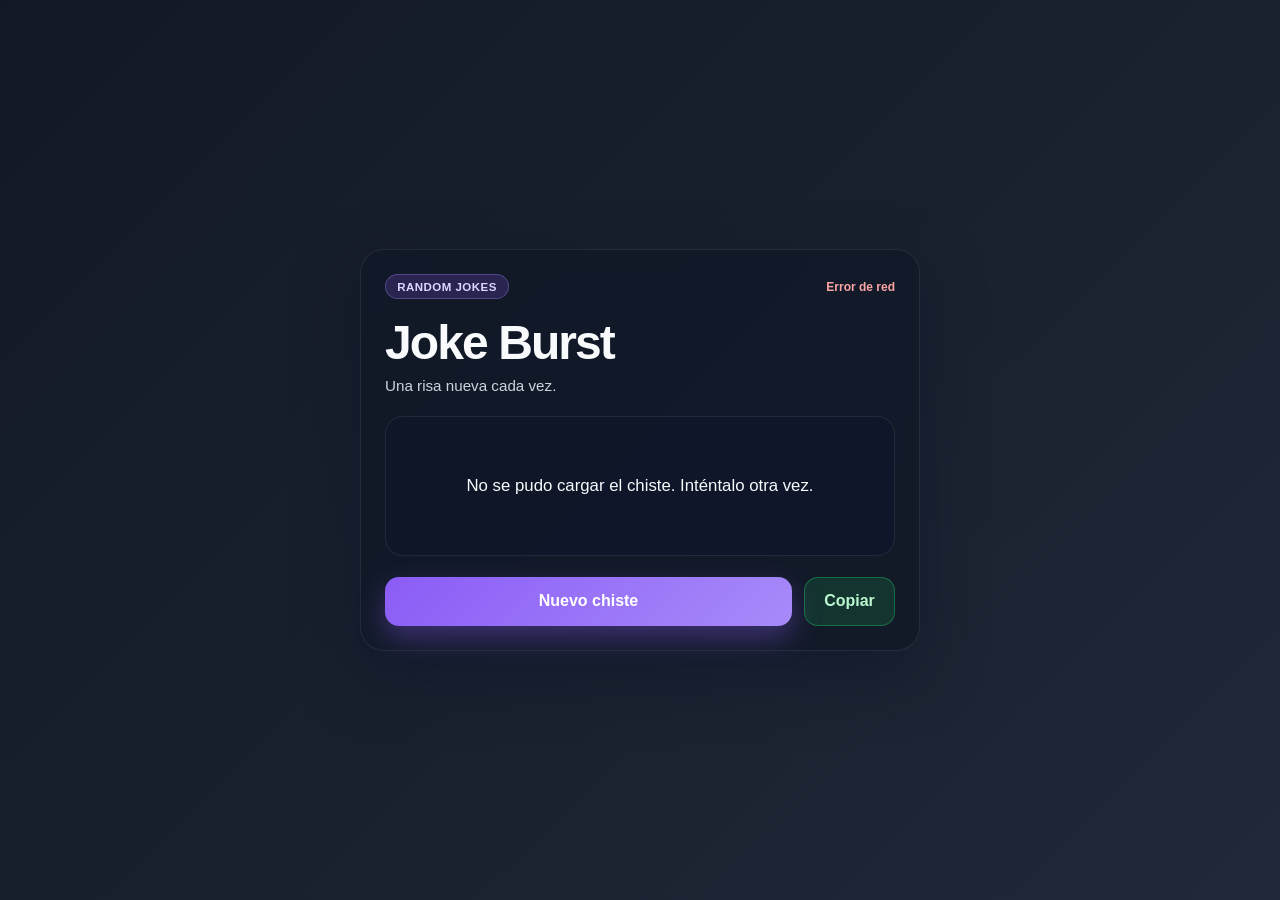
<file: pwa-joke/index.html>
<!DOCTYPE html>
<html lang="es">
  <head>
    <meta charset="UTF-8" />
    <meta name="viewport" content="width=device-width, initial-scale=1.0" />
    <meta name="theme-color" content="#7c3aed" />
    <meta
      name="description"
      content="PWA de generador aleatorio de chistes con API externa."
    />
    <title>Joke Burst</title>
    <link rel="manifest" href="./manifest.webmanifest" />
    <link rel="icon" href="./icons/icon-192.svg" type="image/svg+xml" />
    <link rel="apple-touch-icon" href="./icons/icon-192.svg" />
    <link rel="stylesheet" href="./styles.css" />
  </head>
  <body>
    <main class="app-shell">
      <section class="card">
        <div class="status-row">
          <span class="badge">Random Jokes</span>
          <span id="statusText" class="status">Listo</span>
        </div>

        <h1>Joke Burst</h1>
        <p class="subtitle">Una risa nueva cada vez.</p>

        <div class="joke-box" aria-live="polite">
          <p id="jokeText">Toca el botón para cargar un chiste.</p>
        </div>

        <div class="controls">
          <button id="newJokeBtn" class="primary">Nuevo chiste</button>
          <button id="copyBtn" class="secondary" type="button">Copiar</button>
        </div>

        <button id="installBtn" class="install hidden" type="button">
          Instalar app
        </button>
      </section>
    </main>

    <script src="./app.js"></script>
  </body>
</html>
</file>
<file: pwa-joke/styles.css>
:root {
  --bg-1: #121826;
  --bg-2: #1f2937;
  --card: rgba(17, 24, 39, 0.8);
  --card-border: rgba(255, 255, 255, 0.08);
  --text: #f8fafc;
  --muted: #cbd5e1;
  --primary: #8b5cf6;
  --primary-2: #a78bfa;
  --secondary: #22c55e;
  --warning: #fbbf24;
  --shadow: rgba(15, 23, 42, 0.6);
}

* {
  box-sizing: border-box;
}

html, body {
  margin: 0;
  min-height: 100%;
  font-family: "Segoe UI", Tahoma, Geneva, Verdana, sans-serif;
  background: linear-gradient(135deg, var(--bg-1), var(--bg-2));
  color: var(--text);
}

body {
  min-height: 100vh;
  display: grid;
  place-items: center;
  padding: 1rem;
}

.app-shell {
  width: min(100%, 560px);
}

.card {
  background: var(--card);
  border: 1px solid var(--card-border);
  border-radius: 24px;
  padding: 1.5rem;
  box-shadow: 0 24px 60px var(--shadow);
  backdrop-filter: blur(10px);
}

.status-row {
  display: flex;
  justify-content: space-between;
  align-items: center;
  gap: 0.75rem;
  margin-bottom: 1rem;
}

.badge {
  background: rgba(139, 92, 246, 0.2);
  color: #ddd6fe;
  border: 1px solid rgba(167, 139, 250, 0.35);
  border-radius: 999px;
  padding: 0.35rem 0.7rem;
  font-size: 0.72rem;
  font-weight: 700;
  letter-spacing: 0.04em;
  text-transform: uppercase;
}

.status {
  color: var(--muted);
  font-size: 0.75rem;
  font-weight: 600;
}

h1 {
  margin: 0;
  font-size: clamp(2rem, 5vw, 3rem);
  letter-spacing: -0.04em;
}

.subtitle {
  margin: 0.4rem 0 1.4rem;
  color: var(--muted);
  font-size: 0.95rem;
}

.joke-box {
  min-height: 140px;
  display: flex;
  align-items: center;
  justify-content: center;
  padding: 1.2rem;
  border-radius: 18px;
  background: rgba(15, 23, 42, 0.8);
  border: 1px solid rgba(255, 255, 255, 0.08);
  text-align: center;
  line-height: 1.7;
  font-size: 1.05rem;
  color: var(--text);
}

.controls {
  display: flex;
  gap: 0.75rem;
  margin-top: 1.3rem;
}

button {
  border: none;
  border-radius: 14px;
  padding: 0.9rem 1.2rem;
  font: inherit;
  font-weight: 700;
  cursor: pointer;
  transition: transform 0.15s ease, opacity 0.15s ease, box-shadow 0.15s ease;
}

button:hover {
  transform: translateY(-1px);
}

button:active {
  transform: translateY(0);
}

.primary {
  flex: 1;
  background: linear-gradient(135deg, var(--primary), var(--primary-2));
  color: white;
  box-shadow: 0 12px 28px rgba(139, 92, 246, 0.35);
}

.secondary {
  background: rgba(34, 197, 94, 0.15);
  color: #bbf7d0;
  border: 1px solid rgba(34, 197, 94, 0.4);
}

.install {
  margin-top: 1rem;
  width: 100%;
  background: linear-gradient(135deg, #fbbf24, #f59e0b);
  color: #1f2937;
}

.hidden {
  display: none;
}

@media (max-width: 480px) {
  .card {
    padding: 1.1rem;
  }

  .controls {
    flex-direction: column;
  }

  .status-row {
    align-items: flex-start;
    flex-direction: column;
  }
}
</file>
